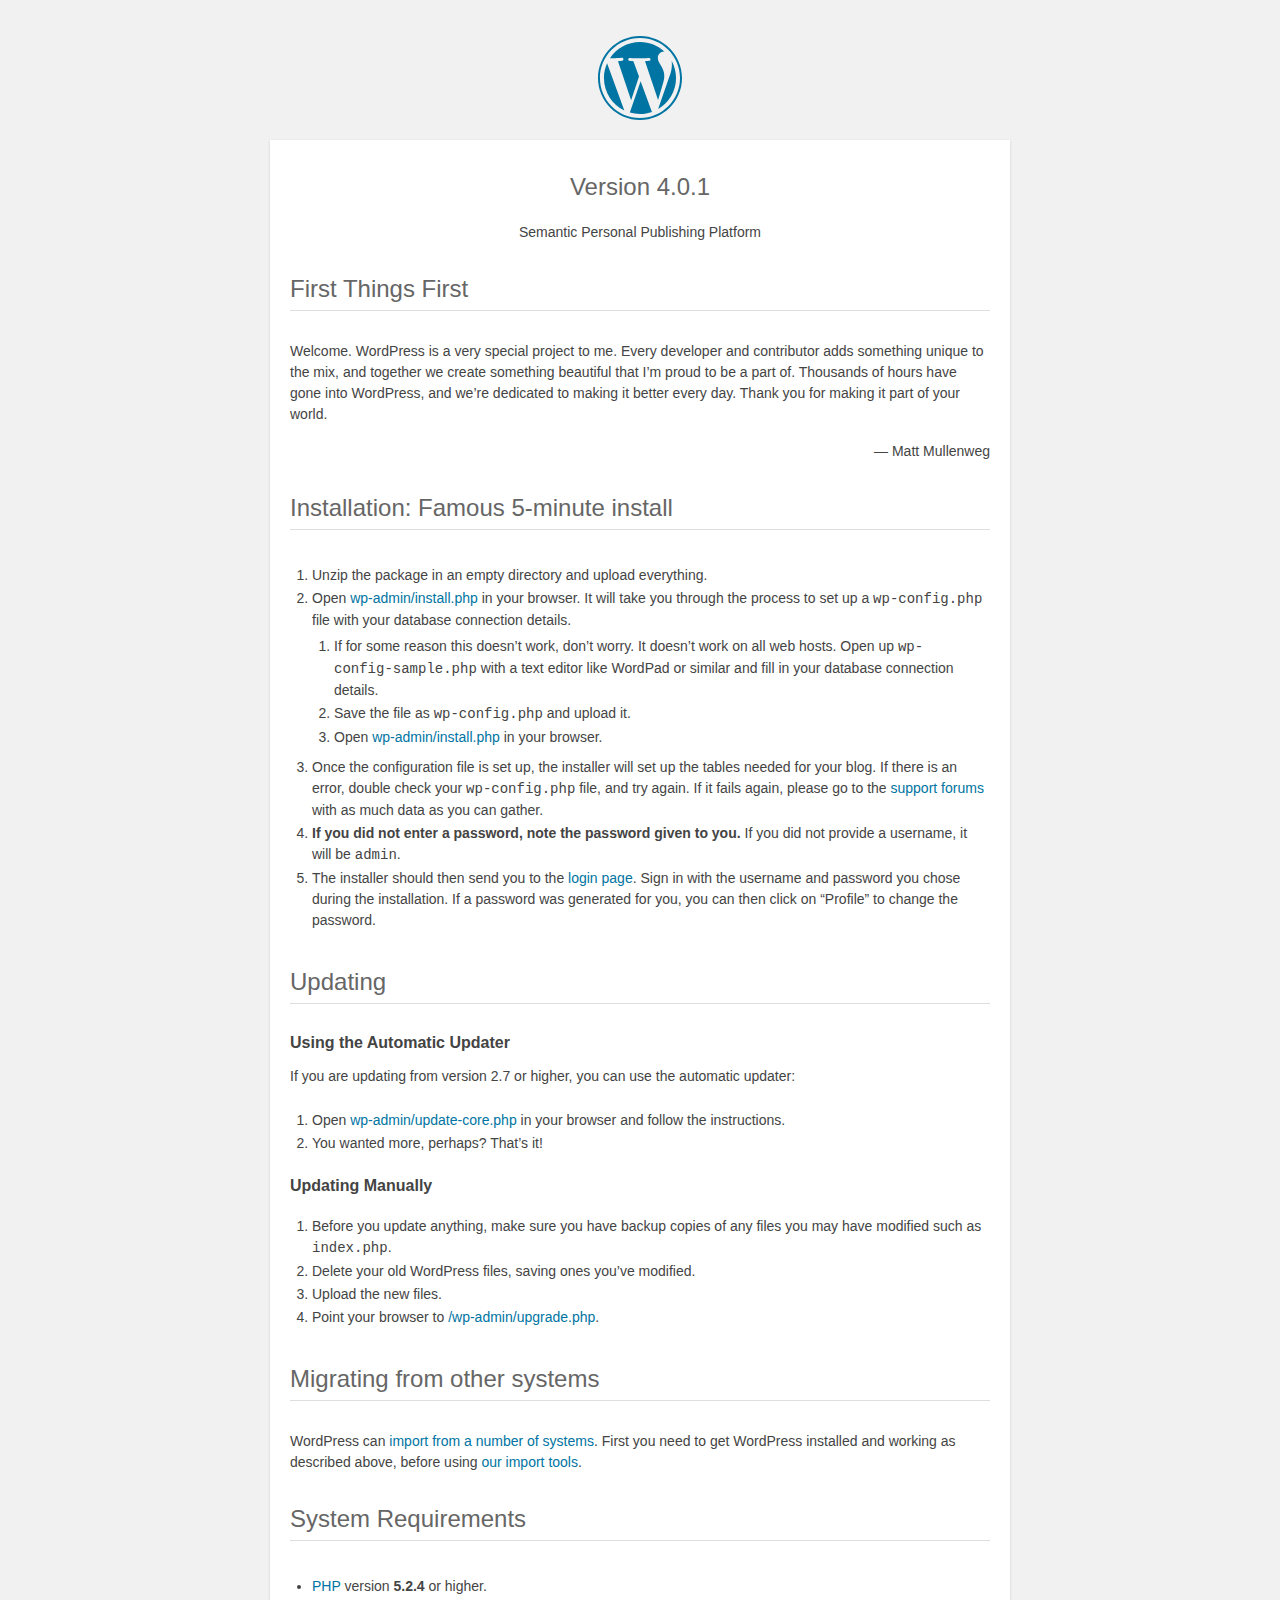
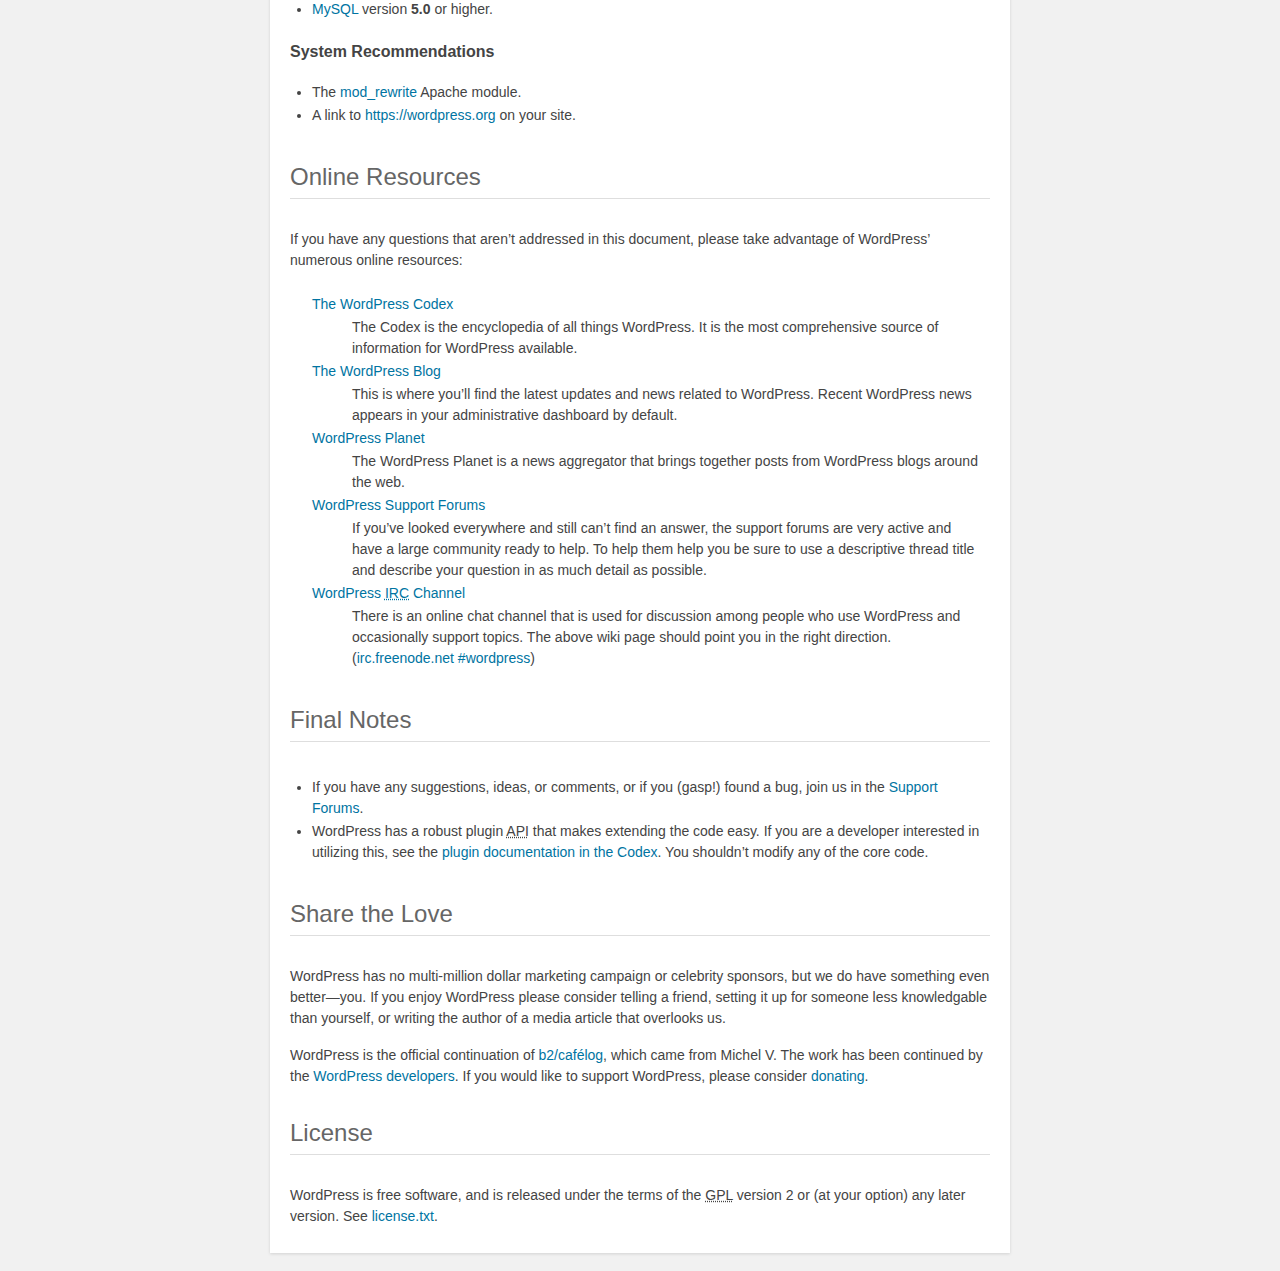
<file: blog/readme.html>
<!DOCTYPE html>
<html>
<head>
	<meta name="viewport" content="width=device-width" />
	<meta http-equiv="Content-Type" content="text/html; charset=utf-8" />
	<title>WordPress &#8250; ReadMe</title>
	<link rel="stylesheet" href="wp-admin/css/install.css?ver=20100228" type="text/css" />
</head>
<body>
<h1 id="logo">
	<a href="https://wordpress.org/"><img alt="WordPress" src="wp-admin/images/wordpress-logo.png" /></a>
	<br /> Version 4.0.1
</h1>
<p style="text-align: center">Semantic Personal Publishing Platform</p>

<h1>First Things First</h1>
<p>Welcome. WordPress is a very special project to me. Every developer and contributor adds something unique to the mix, and together we create something beautiful that I&#8217;m proud to be a part of. Thousands of hours have gone into WordPress, and we&#8217;re dedicated to making it better every day. Thank you for making it part of your world.</p>
<p style="text-align: right">&#8212; Matt Mullenweg</p>

<h1>Installation: Famous 5-minute install</h1>
<ol>
	<li>Unzip the package in an empty directory and upload everything.</li>
	<li>Open <span class="file"><a href="wp-admin/install.php">wp-admin/install.php</a></span> in your browser. It will take you through the process to set up a <code>wp-config.php</code> file with your database connection details.
		<ol>
			<li>If for some reason this doesn&#8217;t work, don&#8217;t worry. It doesn&#8217;t work on all web hosts. Open up <code>wp-config-sample.php</code> with a text editor like WordPad or similar and fill in your database connection details.</li>
			<li>Save the file as <code>wp-config.php</code> and upload it.</li>
			<li>Open <span class="file"><a href="wp-admin/install.php">wp-admin/install.php</a></span> in your browser.</li>
		</ol>
	</li>
	<li>Once the configuration file is set up, the installer will set up the tables needed for your blog. If there is an error, double check your <code>wp-config.php</code> file, and try again. If it fails again, please go to the <a href="https://wordpress.org/support/" title="WordPress support">support forums</a> with as much data as you can gather.</li>
	<li><strong>If you did not enter a password, note the password given to you.</strong> If you did not provide a username, it will be <code>admin</code>.</li>
	<li>The installer should then send you to the <a href="wp-login.php">login page</a>. Sign in with the username and password you chose during the installation. If a password was generated for you, you can then click on &#8220;Profile&#8221; to change the password.</li>
</ol>

<h1>Updating</h1>
<h2>Using the Automatic Updater</h2>
<p>If you are updating from version 2.7 or higher, you can use the automatic updater:</p>
<ol>
	<li>Open <span class="file"><a href="wp-admin/update-core.php">wp-admin/update-core.php</a></span> in your browser and follow the instructions.</li>
	<li>You wanted more, perhaps? That&#8217;s it!</li>
</ol>

<h2>Updating Manually</h2>
<ol>
	<li>Before you update anything, make sure you have backup copies of any files you may have modified such as <code>index.php</code>.</li>
	<li>Delete your old WordPress files, saving ones you&#8217;ve modified.</li>
	<li>Upload the new files.</li>
	<li>Point your browser to <span class="file"><a href="wp-admin/upgrade.php">/wp-admin/upgrade.php</a>.</span></li>
</ol>

<h1>Migrating from other systems</h1>
<p>WordPress can <a href="http://codex.wordpress.org/Importing_Content">import from a number of systems</a>. First you need to get WordPress installed and working as described above, before using <a href="wp-admin/import.php" title="Import to WordPress">our import tools</a>.</p>

<h1>System Requirements</h1>
<ul>
	<li><a href="http://php.net/">PHP</a> version <strong>5.2.4</strong> or higher.</li>
	<li><a href="http://www.mysql.com/">MySQL</a> version <strong>5.0</strong> or higher.</li>
</ul>

<h2>System Recommendations</h2>
<ul>
	<li>The <a href="http://httpd.apache.org/docs/2.2/mod/mod_rewrite.html">mod_rewrite</a> Apache module.</li>
	<li>A link to <a href="https://wordpress.org/">https://wordpress.org</a> on your site.</li>
</ul>

<h1>Online Resources</h1>
<p>If you have any questions that aren&#8217;t addressed in this document, please take advantage of WordPress&#8217; numerous online resources:</p>
<dl>
	<dt><a href="http://codex.wordpress.org/">The WordPress Codex</a></dt>
		<dd>The Codex is the encyclopedia of all things WordPress. It is the most comprehensive source of information for WordPress available.</dd>
	<dt><a href="https://wordpress.org/news/">The WordPress Blog</a></dt>
		<dd>This is where you&#8217;ll find the latest updates and news related to WordPress. Recent WordPress news appears in your administrative dashboard by default.</dd>
	<dt><a href="http://planet.wordpress.org/">WordPress Planet</a></dt>
		<dd>The WordPress Planet is a news aggregator that brings together posts from WordPress blogs around the web.</dd>
	<dt><a href="https://wordpress.org/support/">WordPress Support Forums</a></dt>
		<dd>If you&#8217;ve looked everywhere and still can&#8217;t find an answer, the support forums are very active and have a large community ready to help. To help them help you be sure to use a descriptive thread title and describe your question in as much detail as possible.</dd>
	<dt><a href="http://codex.wordpress.org/IRC">WordPress <abbr title="Internet Relay Chat">IRC</abbr> Channel</a></dt>
		<dd>There is an online chat channel that is used for discussion among people who use WordPress and occasionally support topics. The above wiki page should point you in the right direction. (<a href="irc://irc.freenode.net/wordpress">irc.freenode.net #wordpress</a>)</dd>
</dl>

<h1>Final Notes</h1>
<ul>
	<li>If you have any suggestions, ideas, or comments, or if you (gasp!) found a bug, join us in the <a href="https://wordpress.org/support/">Support Forums</a>.</li>
	<li>WordPress has a robust plugin <abbr title="application programming interface">API</abbr> that makes extending the code easy. If you are a developer interested in utilizing this, see the <a href="http://codex.wordpress.org/Plugin_API" title="WordPress plugin API">plugin documentation in the Codex</a>. You shouldn&#8217;t modify any of the core code.</li>
</ul>

<h1>Share the Love</h1>
<p>WordPress has no multi-million dollar marketing campaign or celebrity sponsors, but we do have something even better&#8212;you. If you enjoy WordPress please consider telling a friend, setting it up for someone less knowledgable than yourself, or writing the author of a media article that overlooks us.</p>

<p>WordPress is the official continuation of <a href="http://cafelog.com/">b2/caf&#233;log</a>, which came from Michel V. The work has been continued by the <a href="https://wordpress.org/about/">WordPress developers</a>. If you would like to support WordPress, please consider <a href="https://wordpress.org/donate/" title="Donate to WordPress">donating</a>.</p>

<h1>License</h1>
<p>WordPress is free software, and is released under the terms of the <abbr title="GNU General Public License">GPL</abbr> version 2 or (at your option) any later version. See <a href="license.txt">license.txt</a>.</p>

</body>
</html>
</file>
<file: blog/wp-admin/css/install.css>
html {
	background: #f1f1f1;
	margin: 0 20px;
}

body {
	background: #fff;
	color: #444;
	font-family: "Open Sans", sans-serif;
	margin: 140px auto 25px;
	padding: 20px 20px 10px 20px;
	max-width: 700px;
	-webkit-font-smoothing: subpixel-antialiased;
	-webkit-box-shadow: 0 1px 3px rgba(0,0,0,0.13);
	box-shadow: 0 1px 3px rgba(0,0,0,0.13);
}

a {
	color: #0074a2;
	text-decoration: none;
}

a:hover {
	color: #2ea2cc;
}

h1 {
	border-bottom: 1px solid #dedede;
	clear: both;
	color: #666;
	font-size: 24px;
	margin: 30px 0;
	padding: 0;
	padding-bottom: 7px;
	font-weight: normal;
}

h2 {
	font-size: 16px;
}

p, li, dd, dt {
	padding-bottom: 2px;
	font-size: 14px;
	line-height: 1.5;
}

code, .code {
	font-family: Consolas, Monaco, monospace;
}

ul, ol, dl {
	padding: 5px 5px 5px 22px;
}

a img {
	border:0
}
abbr {
	border: 0;
	font-variant: normal;
}

label {
	cursor: pointer;
}

#logo {
	margin: 6px 0 14px 0;
	border-bottom: none;
	text-align:center
}
#logo a {
	background-image: url(../images/w-logo-blue.png?ver=20131202);
	background-image: none, url(../images/wordpress-logo.svg?ver=20131107);
	-webkit-background-size: 84px;
	background-size: 84px;
	background-position: center top;
	background-repeat: no-repeat;
	color: #999;
	height: 84px;
	font-size: 20px;
	font-weight: normal;
	line-height: 1.3em;
	margin: -130px auto 25px;
	padding: 0;
	text-decoration: none;
	width: 84px;
	text-indent: -9999px;
	outline: none;
	overflow: hidden;
	display: block;
}
.step {
	margin: 20px 0 15px;
}
.step, th {
	text-align: left;
	padding: 0;
}
.language-chooser.wp-core-ui .step .button.button-large {
	height: 36px;
	vertical-align: middle;
	font-size: 14px;
}
textarea {
	border: 1px solid #dfdfdf;
	font-family: "Open Sans", sans-serif;
	width: 100%;
	-webkit-box-sizing: border-box;
	-moz-box-sizing: border-box;
	box-sizing: border-box;
}

.form-table {
	border-collapse: collapse;
	margin-top: 1em;
	width: 100%;
}

.form-table td {
	margin-bottom: 9px;
	padding: 10px 20px 10px 0;
	border-bottom: 8px solid #fff;
	font-size: 14px;
	vertical-align: top
}

.form-table th {
	font-size: 14px;
	text-align: left;
	padding: 16px 20px 10px 0;
	width: 140px;
	vertical-align: top;
}

.form-table code {
	line-height: 18px;
	font-size: 14px;
}

.form-table p {
	margin: 4px 0 0 0;
	font-size: 11px;
}

.form-table input {
	line-height: 20px;
	font-size: 15px;
	padding: 3px 5px;
	border: 1px solid #ddd;
	-webkit-box-shadow: inset 0 1px 2px rgba(0,0,0,0.07);
	box-shadow: inset 0 1px 2px rgba(0,0,0,0.07);
}

input,
submit {
	font-family: "Open Sans", sans-serif;
}

.form-table input[type=text],
.form-table input[type=email],
.form-table input[type=url],
.form-table input[type=password] {
	width: 206px;
}

.form-table th p {
	font-weight: normal;
}

.form-table.install-success td {
	vertical-align: middle;
	padding: 16px 20px 10px 0;
}

.form-table.install-success td p {
	margin: 0;
	font-size: 14px;
}

.form-table.install-success td code {
	margin: 0;
	font-size: 18px;
}

#error-page {
	margin-top: 50px;
}

#error-page p {
	font-size: 14px;
	line-height: 18px;
	margin: 25px 0 20px;
}

#error-page code, .code {
	font-family: Consolas, Monaco, monospace;
}

#pass-strength-result {
	background-color: #eee;
	border-color: #ddd !important;
	border-style: solid;
	border-width: 1px;
	margin: 5px 5px 5px 0;
	padding: 5px;
	text-align: center;
	width: 200px;
	display: none;
}

#pass-strength-result.bad {
	background-color: #ffb78c;
	border-color: #ff853c !important;
}

#pass-strength-result.good {
	background-color: #ffec8b;
	border-color: #ffcc00 !important;
}

#pass-strength-result.short {
	background-color: #ffa0a0;
	border-color: #f04040 !important;
}

#pass-strength-result.strong {
	background-color: #c3ff88;
	border-color: #8dff1c !important;
}

.message {
	border: 1px solid #c00;
	padding: 0.5em 0.7em;
	margin: 5px 0 15px;
	background-color: #ffebe8;
}

/* @noflip */
#dbname,
#uname,
#pwd,
#dbhost,
#prefix,
#user_login,
#admin_email,
#pass1,
#pass2 {
	direction: ltr;
}


/* localization */
body.rtl,
.rtl textarea,
.rtl input,
.rtl submit {
	font-family: Tahoma, sans-serif;
}

:lang(he-il) body.rtl,
:lang(he-il) .rtl textarea,
:lang(he-il) .rtl input,
:lang(he-il) .rtl submit {
	font-family: Arial, sans-serif;
}

@media only screen and (max-width: 799px) {
	body {
		margin-top: 115px;
	}
	#logo a {
		margin: -125px auto 30px;
	}
}

@media screen and ( max-width: 782px ) {

	.form-table {
		margin-top: 0;
	}

	.form-table th,
	.form-table td {
		display: block;
		width: auto;
		vertical-align: middle;
	}

	.form-table th {
		padding: 20px 0 0;
	}

	.form-table td {
		padding: 5px 0;
		border: 0;
		margin: 0;
	}

	textarea,
	input {
		font-size: 16px;
	}

	.form-table td input[type="text"],
	.form-table td input[type="email"],
	.form-table td input[type="url"],
	.form-table td input[type="password"],
	.form-table td select,
	.form-table td textarea,
	.form-table span.description {
		width: 100%;
		font-size: 16px;
		line-height: 1.5;
		padding: 7px 10px;
		display: block;
		max-width: none;
		-webkit-box-sizing: border-box;
		-moz-box-sizing: border-box;
		box-sizing: border-box;
	}

}

body.language-chooser {
	max-width: 300px;
}

.language-chooser select {
	padding: 8px;
	width: 100%;
	display: block;
	border: 1px solid #ddd;
	background-color: #fff;
	color: #333;
	font-size: 16px;
	font-family: Arial, sans-serif;
	font-weight: normal;
}

.language-chooser p {
	text-align: right;
}

.screen-reader-input,
.screen-reader-text {
	position: absolute;
	margin: -1px;
	padding: 0;
	height: 1px;
	width: 1px;
	overflow: hidden;
	clip: rect(0 0 0 0);
	border: 0;
}

.spinner {
	background: url(../images/spinner.gif) no-repeat;
	-webkit-background-size: 20px 20px;
	background-size: 20px 20px;
	visibility: hidden;
	opacity: 0.7;
	filter: alpha(opacity=70);
	width: 20px;
	height: 20px;
	margin: 2px 5px 0;
}

.step .spinner {
	display: inline-block;
	margin-top: 8px;
	margin-right: 15px;
	vertical-align: top;
}

/**
 * HiDPI Displays
 */
@media print,
  (-o-min-device-pixel-ratio: 5/4),
  (-webkit-min-device-pixel-ratio: 1.25),
  (min-resolution: 120dpi) {

	.spinner {
		background-image: url(../images/spinner-2x.gif);
	}

}
</file>
